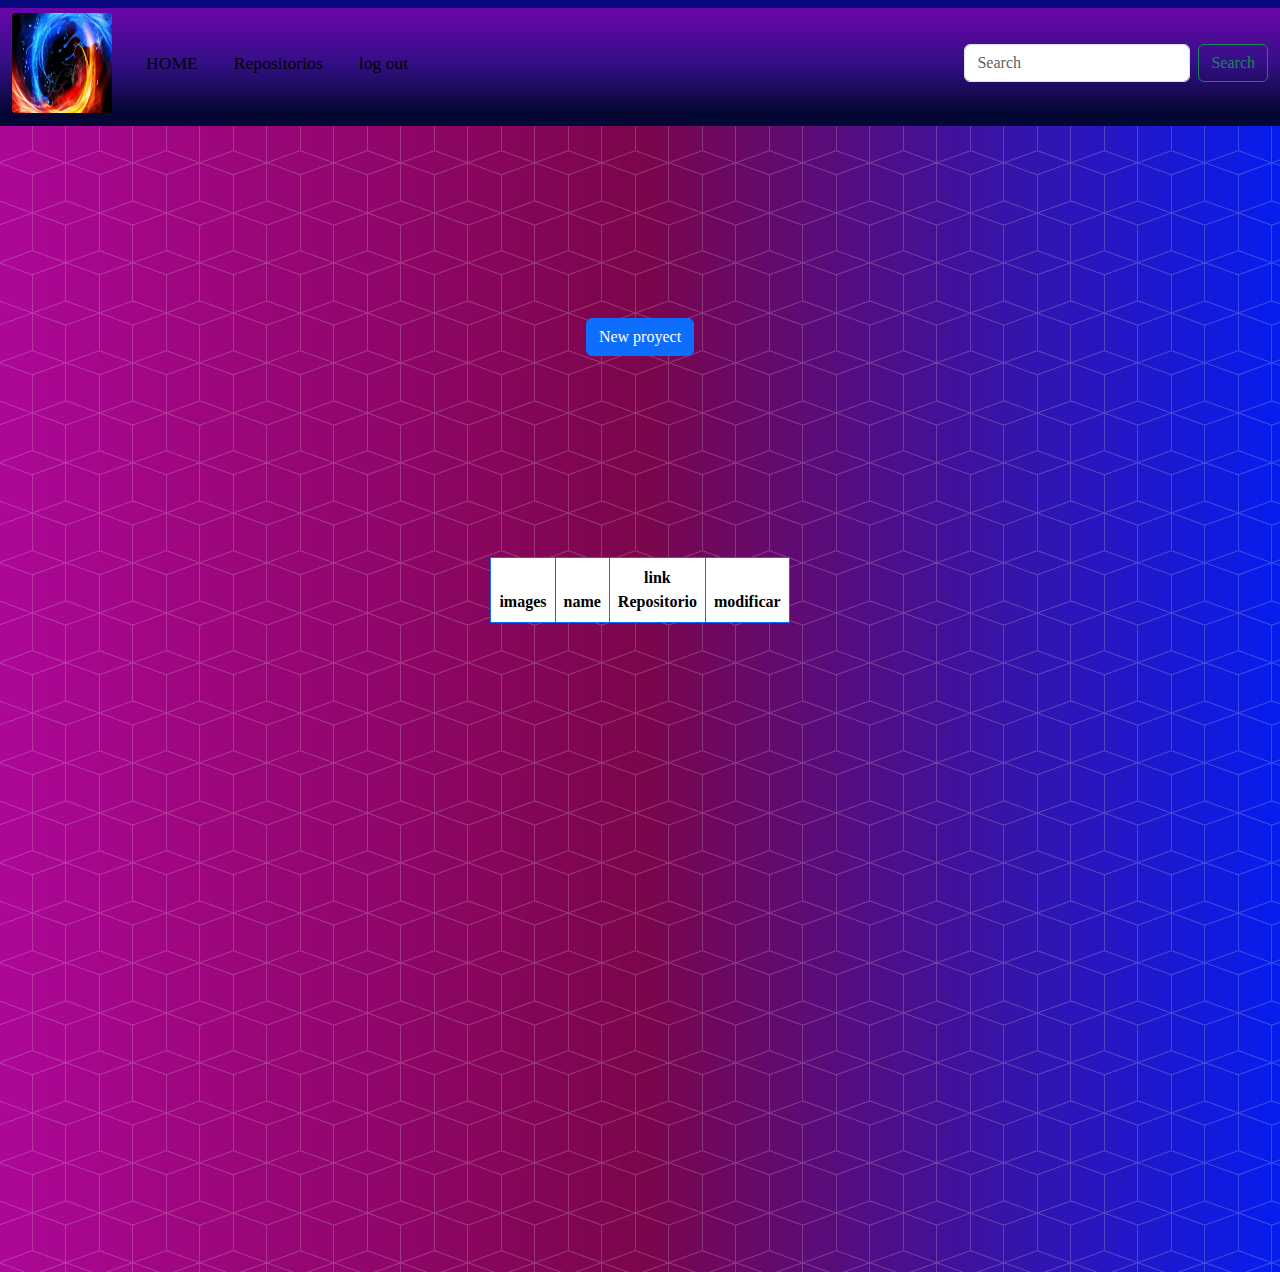
<file: html/atministrador.html>
<!DOCTYPE html>
<html lang="en">
<head>
    <meta charset="UTF-8">
    <meta name="viewport" content="width=device-width, initial-scale=1.0">
    <title>Portafolio Cristian</title>
    <link href="https://cdn.jsdelivr.net/npm/bootstrap@5.3.3/dist/css/bootstrap.min.css" rel="stylesheet" integrity="sha384-QWTKZyjpPEjISv5WaRU9OFeRpok6YctnYmDr5pNlyT2bRjXh0JMhjY6hW+ALEwIH" crossorigin="anonymous">
    <link rel="stylesheet" href="/style/login.css">
</head>
<body>

  <nav class="navbar navbar-expand-lg" style="background: linear-gradient(rgb(8, 8, 128),rgb(3, 7, 51));">
    <div class="container-fluid">
      <a class="navbar-brand" href="/html/index.html"><img src="/images/ext.jpg" width="100px" height="100px" alt="" style="border-radius: 4px;"></a>
      <button class="navbar-toggler" type="button" data-bs-toggle="collapse" data-bs-target="#navbarSupportedContent" aria-controls="navbarSupportedContent" aria-expanded="false" aria-label="Toggle navigation">
        <span class="navbar-toggler-icon"></span>
      </button>
      <div class="collapse navbar-collapse" id="navbarSupportedContent">
        <ul class="navbar-nav me-auto mb-2 mb-lg-0">
          <li class="nav-item">
            <a class="nav-link active" aria-current="page" href="/html/index.html">HOME</a>
          </li>
          <li class="nav-item">
            <a class="nav-link" href="/html/atministrador.html">Repositorios</a>
          </li>

          <li class="nav-item">
            <a class="nav-link" aria-disabled="true" href="/html/login.html">log out</a>
          </li>
        </ul>
        <form class="d-flex" role="search">
          <input class="form-control me-2" type="search" placeholder="Search" aria-label="Search">
          <button class="btn btn-outline-success" type="submit">Search</button>
        </form>
      </div>
    </div>
</nav>
  <div style="display: flex;justify-content: center;">
          <!-- Button trigger modal -->
    <button type="button" class="btn btn-primary mb-3" data-bs-toggle="modal"     data-bs-target="#staticBackdrop" style="margin-top: 12rem;"> New proyect
    </button>
  </div>
  <section  style="padding: 4rem;">

      <div class="align-content-center " style="overflow: scroll;margin-bottom: 28rem;">
          <table class="table table-bordered border-primary 
          " style="width: 12rem;" >
              <thead>
                  <tr style="text-align: center;">
                      <th>images</th>
                      <th>name</th>
                      <th>link Repositorio</th>
                      <th>modificar</th>
                  </tr>
  
              </thead>
              <tbody class="tbodyContent">
                  
  
              </tbody>
          </table>
      </div>
    </section>
 
      <div
        class="modal fade"
        id="staticBackdrop"
        data-bs-backdrop="static"
        data-bs-keyboard="false"
        tabindex="-1"
        aria-labelledby="staticBackdropLabel"
        aria-hidden="true"
      >
        <form class="modal-dialog modal-dialog-centered" id="formJobs">
          <div class="modal-content" style="height: auto; display: flex;flex-direction: column;">
            <div class="modal-header">
              <h1
                class="modal-title fs-5 text-gradient-primary"
                id="staticBackdropLabel"
              >
                New proyecto
              </h1>
              <button
                type="button"
                class="btn-close"
                data-bs-dismiss="modal"
                aria-label="Close"
              ></button>
            </div>
            <div class="modal-body">
              <div class="d-flex justify-content-center w-100 flex-lg-column">
                <!-- INPUT ID PRODUCT -->
                <input type="hidden" id="idJobUpdate" />
                <div class="mb-3">
                  <label for="title-job" class="form-label">nombre proyecto</label>
                  
                  <input
                    type="text"
                    class="form-control"
                    id="title-job"
                    placeholder="Title Job"
                  />
                </div>

                <div class="mb-6 col-lg-24">
                  <label for="experience" class="form-label"
                    >link proyecto</label
                  >
                  <input
                    type="link"
                    class="form-control"
                    id="link-proyecto"
                    placeholder="link"
                    required
                  />
                </div>
              </div>
             
              <div class="col">
                <div class="mb-9 col-lg-12">
                  <label for="description" class="form-label"
                    >Description</label
                  >
                  <textarea
                    class="form-control"
                    id="description"
                    rows="3"
                  ></textarea>
                </div>
              </div>
            </div>
            <div class="modal-footer">
              <button
                type="button"
                class="btn btn-secondary"
                data-bs-dismiss="modal"
              >
                Close
              </button>
              <button type="submit" class="btn btn-primary">
                Save
              </button>
            </div>
          </div>
        </form>









        <footer style="background: linear-gradient(#041a87,
        #040119); margin-bottom: auto;color: black;" >
      
          <div>
            <i> Todos los derechos reservados | 2024 &copy;| Riwi | Cristian</i>
            <!-- <i> todos los derechos reservados |  2024  &copy;|  Riwi | Grupo B1 | cristian manco</i> -->
          </div>
          <br>
          <i>Nuestras redes sociales :</i>
          <div class="footer-icons" style="display: flex;gap: 20px;justify-content: center;margin-top: 40px;padding: 2rem;">
            <a href="https://WhatsApp.com"><img src="/images/wredes2.png" width="30px" height="30px"
                style="border-radius: 10%;" alt=""></a>
            <a href="https://twitter.com"><img src="/images/tredes1.png" width="30px" height="30px"
                style="border-radius: 10%;" alt=""></a>
            <a href="https://Instagram.com"><img src="/images/iredes5.png" width="30px" height="30px"
                style="border-radius: 10%;" alt=""></a>
            <a href="https://linkedin.com"><img src="/images/lredes1.png" width="30px" height="30px"
                style="border-radius: 10%;" alt=""></a>
      
          </div>
      
        </footer>
    
    <script src="/js/atministrador.js"></script>
    <script src="https://cdn.jsdelivr.net/npm/bootstrap@5.3.3/dist/js/bootstrap.bundle.min.js" integrity="sha384-YvpcrYf0tY3lHB60NNkmXc5s9fDVZLESaAA55NDzOxhy9GkcIdslK1eN7N6jIeHz" crossorigin="anonymous"></script>
</body>
</html>
</file>
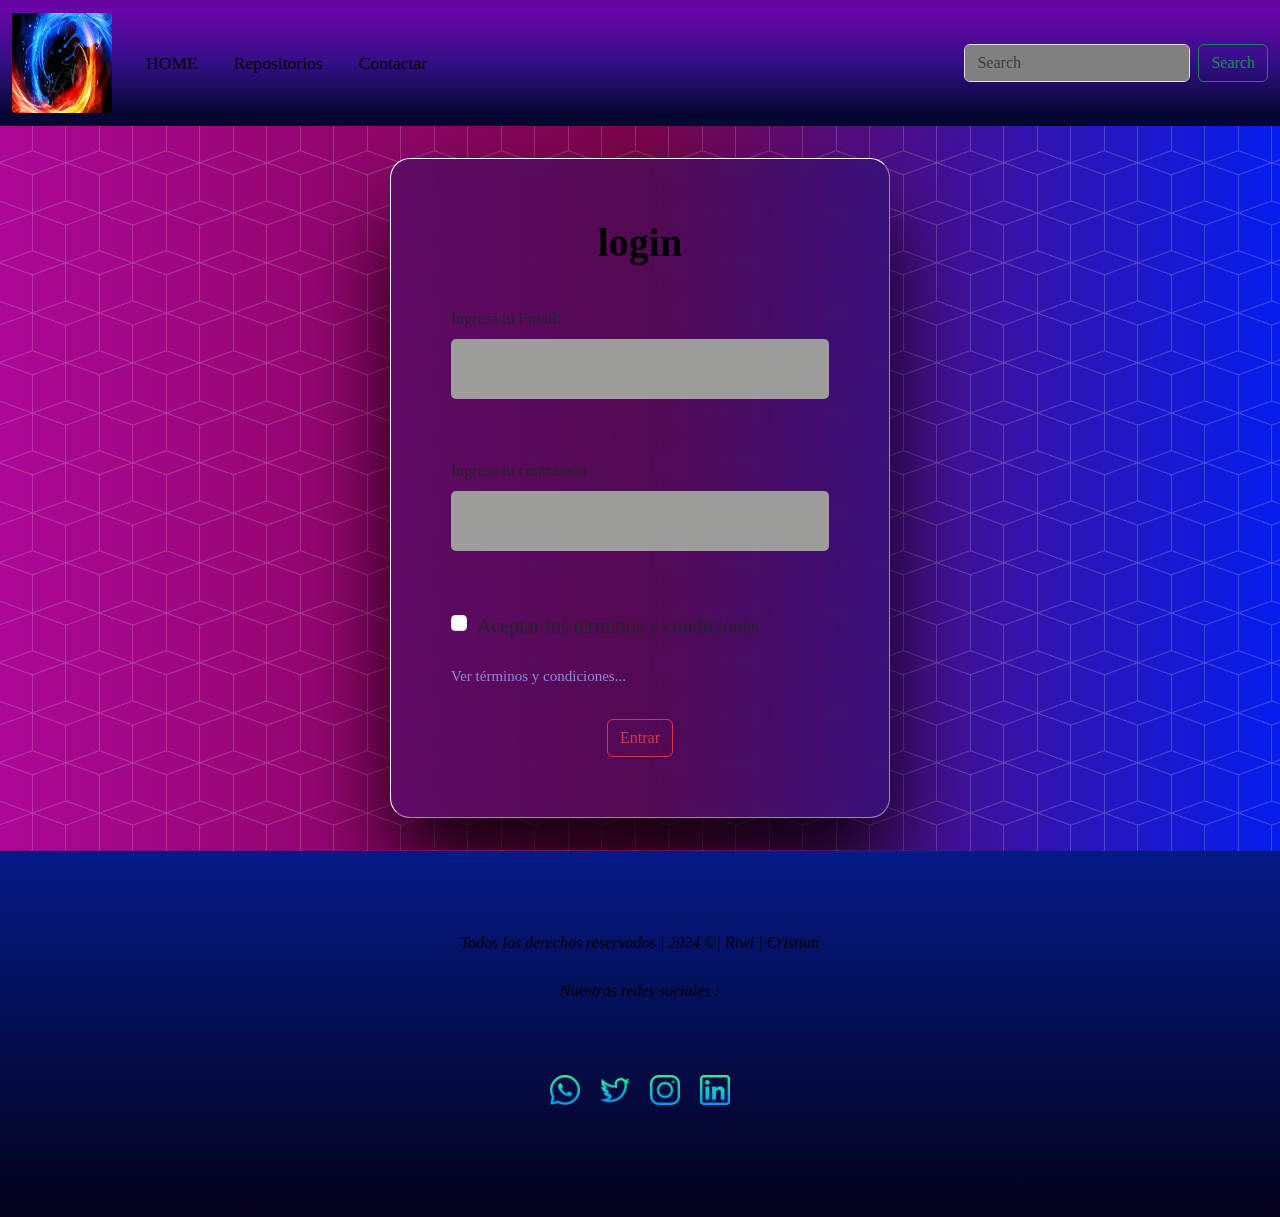
<file: html/login.html>
<!DOCTYPE html>
<html lang="en">
<head>
    <meta charset="UTF-8">
    <meta name="viewport" content="width=device-width, initial-scale=1.0">
    <title>Portafolio Cristian</title>
    <link href="https://cdn.jsdelivr.net/npm/bootstrap@5.3.3/dist/css/bootstrap.min.css" rel="stylesheet" integrity="sha384-QWTKZyjpPEjISv5WaRU9OFeRpok6YctnYmDr5pNlyT2bRjXh0JMhjY6hW+ALEwIH" crossorigin="anonymous">
    <link rel="stylesheet" href="/style/login.css">
</head>
<body>

    <nav class="navbar navbar-expand-lg bg-body-tertiary">
        <div class="container-fluid">
          <a class="navbar-brand" href="#"><img src="/images/ext.jpg" width="100px" height="100px" alt="" style="border-radius: 4px;"></a>
          <button class="navbar-toggler" type="button" data-bs-toggle="collapse" data-bs-target="#navbarSupportedContent" aria-controls="navbarSupportedContent" aria-expanded="false" aria-label="Toggle navigation">
            <span class="navbar-toggler-icon"></span>
          </button>
          <div class="collapse navbar-collapse" id="navbarSupportedContent" style="gap: 50px;">
            <ul class="navbar-nav me-auto mb-2 mb-lg-0">
              <li class="nav-item">
                <a class="nav-link" aria-disabled="true" href="/html/index.html">HOME</a>
              </li>
              <li class="nav-item">
                <a class="nav-link active" aria-current="page" href="/html/login.html">Repositorios</a>
              </li>

              <li class="nav-item">
                <a class="nav-link" aria-disabled="true">Contactar</a>
              </li>
            </ul>
            <form class="d-flex" role="search">
              <input class="form-control me-2" type="search" placeholder="Search" aria-label="Search" style="background-color: gray;">
              <button class="btn btn-outline-success" type="submit">Search</button>
            </form>
          </div>
        </div>
    </nav>

    <section style="height: auto;padding: 2rem;color: black;" >
       
        <div class="card-center" style="display: flex;justify-content: center;">
        <form id="formLogin" class="form-control login">

            <h2>login</h2>

            <!--Este input tipo hidden deja oculto el ID -->
            <input type="hidden" id="userID">
            <!-- <div class="inputBox">
            <label for="inputName" class="form-label">Ingresa tu nombre :</label>
            <input type="text" class="form-control" id="inputName" required
                style="background-color: rgb(157, 157, 155); color: black;">
            </div> -->
            <div class="inputBox">
            <label for="inputEmail" class="form-label">Ingresa tu Email:</label>
            <input type="email" class="form-control" id="inputEmail" required
                style="background-color: rgb(157, 157, 155); color: black;">
            </div>
            <div class="inputBox">
            <label for="inputPassword" class="form-label">Ingresa tu contraseña :</label>
            <input type="password" class="form-control" id="inputPassword" required
                style="background-color: rgb(157, 157, 155); color: black;">
            </div>
          
            <div class="col-12">
            <div class="form-check" style="text-align: center; display: flex; gap: 10px;">
                <input class="form-check-input" type="checkbox" id="gridCheck" required>

                <label class="form-check-label" for="gridCheck" style="font-size: 20px;">
                Aceptar los términos y condiciones
                </label>
            </div>
            <div style="text-align: center;">
                <br>
                <condiciones class="text" style="text-align: center; font-size:small; color: rgb(223, 228, 238);">
                
                <div class="accordion-item">
                    <h2 class="accordion-header">
                    <button class="accordion-button collapsed" type="button" data-bs-toggle="collapse" data-bs-target="#collapseThree"
                        aria-expanded="false" aria-controls="collapseThree" style="color:rgb(139, 139, 218); font-size: 15px;">
                        Ver términos y condiciones...
                    </button>
                    </h2>
                    <div id="collapseThree" class="accordion-collapse collapse" data-bs-parent="#accordionExample">
                    <div class="accordion-body">
                        <strong>This is the third item's accordion body.</strong> It is hidden by default, until the collapse plugin adds
                        the appropriate classes that we use to style each element. These classes control the overall appearance, as well
                        as the showing and hiding via CSS transitions. You can modify any of this with custom CSS or overriding our
                        default variables. It's also worth noting that just about any HTML can go within the <code>.accordion-body</code>,
                        though the transition does limit overflow. <a href="#">leer mas</a>
                    </div>
                    </div>
                </div>
                </condiciones>
            
                <div class="group" style="display: flex; justify-content: center; padding-top: 1.5rem;">
                <!-- <a href="#" type="button" style="font-size: 16px; padding-top: 10px;">Recuperar contraseña</a> -->
                <button  class="btn btn-outline-danger" id="btnRegister">Entrar</button>
                </div>
            </div>
            </div>
        </form>
        </div>
        
    </section>

    
    





   

  <hr style="padding:0% ;background-color:black; margin:0%;">
  <footer style="background: linear-gradient(#041a87,
  #040119); margin-bottom: auto;color: black;" >

    <div>
      <i> Todos los derechos reservados | 2024 &copy;| Riwi | Cristian</i>

    </div>
    <br>
    <i>Nuestras redes sociales :</i>
    <div class="footer-icons" style="display: flex;gap: 20px;justify-content: center;margin-top: 40px;padding: 2rem;">
      <a href="https://WhatsApp.com"><img src="/images/wredes2.png" width="30px" height="30px"
          style="border-radius: 10%;" alt=""></a>
      <a href="https://twitter.com"><img src="/images/tredes1.png" width="30px" height="30px"
          style="border-radius: 10%;" alt=""></a>
      <a href="https://Instagram.com"><img src="/images/iredes5.png" width="30px" height="30px"
          style="border-radius: 10%;" alt=""></a>
      <a href="https://linkedin.com"><img src="/images/lredes1.png" width="30px" height="30px"
          style="border-radius: 10%;" alt=""></a>

    </div>

  </footer>
 
    <script src="/js/login.js"></script>
    <script src="https://cdn.jsdelivr.net/npm/bootstrap@5.3.3/dist/js/bootstrap.bundle.min.js" integrity="sha384-YvpcrYf0tY3lHB60NNkmXc5s9fDVZLESaAA55NDzOxhy9GkcIdslK1eN7N6jIeHz" crossorigin="anonymous"></script>
</body>
</html>
</file>
<file: style/login.css>
body{
    background: url(/fondo.png);
    -webkit-gradient:(linear, right top, left top,(from(#051dee), to(#0bf5da)));
  background: url(/fondo.png),
  linear-gradient(to left, #051dee, #7c054b,  #ad0797);
   
}




* {
    margin: 0;
    padding: 0;
    box-sizing: border-box;
    font-family: 'Comfortaa';
  }
  
  .nav-item {
    position: static;
    position: relative;
    padding: 10px;
  }
  
  #btnHowYouFeel {
    padding: 0.8rem;
    margin: 2rem;
    color: black;
  }
  
  footer {
    /* background-color: rgb(15, 1, 29) ; */
    color: cyan;
    padding: 5rem;
    text-align: center;
  }
  
  section {
    position: relative;
    display: flex;
    justify-content: center;
    align-items: center;
    width: 100%;
    height: 100vh;
    overflow: hidden;
  }
  
  
  .login {
    position: relative;
    padding: 60px;
    background: rgba(15, 11, 92, 0.375);
    backdrop-filter: blur(15px);
    border: 1px solid #fff;
    border-bottom: 1px solid rgba(255, 255, 255, 0.5);
    border-right: 1px solid rgba(255, 255, 255, 0.5);
    border-radius: 20px;
    width: 500px;
    display: flex;
    flex-direction: column;
    gap: 30px;
    box-shadow: 0 55px 90px rgba(0, 0, 0, 0.861);
  }
  
  .login h2 {
    position: relative;
    width: 100%;
    text-align: center;
    font-size: 2.5em;
    font-weight: 600;
    color: #000000;
    margin-bottom: 10px;
  }
  
  .login .inputBox {
    position: relative;
  }
  
  .login .inputBox input {
    position: relative;
    width: 100%;
    padding: 15px 20px;
    outline: none;
    font-size: 1.25em;
    color: #070201;
    border-radius: 5px;
    background: #fff;
    border: none;
    margin-bottom: 30px;
  }
  
  .login .inputBox ::placeholder {
    color: #04022590;
  }
  
  
  .login .group {
    display: flex;
    justify-content: space-between;
  }
  
  .login .group a {
    font-size: 1.25em;
    color: #0c0232;
    font-weight: 500;
    text-decoration: none;
  }
  
  /* .login .group a:nth-child(2) {
    text-decoration: underline;
  } */

  .imgNavbar {
    padding: 10px;
  }
  
  .nav-link {
    font-size: 1.1rem;
    color: black;
    text-align: center;
  }
  
  .nav-link:hover {
    text-decoration: underline;
    line-height: 1.5;
    text-underline-offset: 0.5rem;
  }
  
  .navbar {
    background: linear-gradient(#6802a3, #330f86, #01062c)
      
    
  
  }
  
  .container-fluid {
    background: linear-gradient(#6c05ab, #330f86, #01062c);
    display: flex;
    justify-content: space-between;
  
  }
  
  #formRegister{
    width: 50rem;
    width: auto;
  
  }
  
  
  navbar-nav a:hover{
    
    text-decoration: underline purple;
    display: unset;

}
</file>
